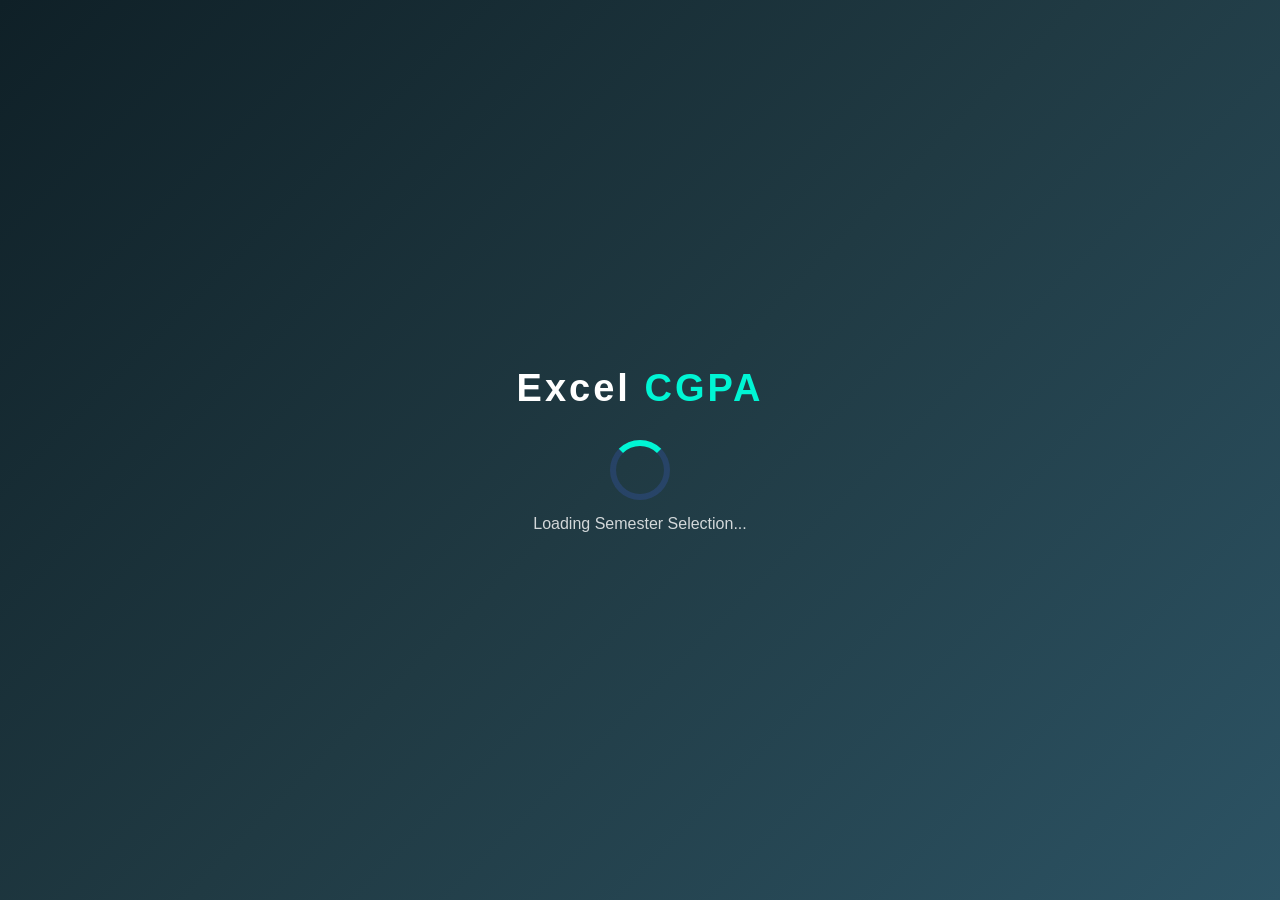
<file: index.html>
<!DOCTYPE html>
<html lang="en">
<head>
<meta charset="UTF-8">
<meta name="viewport" content="width=device-width, initial-scale=1.0">
<title>Loading | AZHAM CGPA</title>

<style>
*{
    margin:0;
    padding:0;
    box-sizing:border-box;
    font-family:'Segoe UI', sans-serif;
}

body{
    height:100vh;
    display:flex;
    justify-content:center;
    align-items:center;
    background: linear-gradient(135deg, #0f2027, #203a43, #2c5364);
    color:white;
    flex-direction:column;
    text-align:center;
}

/* Logo */
.logo{
    font-size:38px;
    font-weight:700;
    letter-spacing:3px;
    animation: fadeIn 1.5s ease-in-out;
}

.logo span{
    color:#00f5d4;
}

/* Loading Spinner */
.loader{
    margin-top:30px;
    width:60px;
    height:60px;
    border:6px solid rgba(70, 105, 244, 0.2);
    border-top:6px solid #00f5d4;
    border-radius:50%;
    animation: spin 1s linear infinite;
}

/* Loading Text */
.loading-text{
    margin-top:15px;
    font-size:16px;
    opacity:0.8;
}

/* Animations */
@keyframes spin{
    0%{transform:rotate(0deg);}
    100%{transform:rotate(360deg);}
}

@keyframes fadeIn{
    from{opacity:0; transform:translateY(-20px);}
    to{opacity:1; transform:translateY(0);}
}

/* Responsive */
@media(max-width:480px){
    .logo{
        font-size:26px;
    }
}
</style>
</head>

<body>

<div class="logo">Excel <span>CGPA</span></div>

<div class="loader"></div>

<div class="loading-text">Loading Semester Selection...</div>

<script>
// Redirect after 3 seconds
setTimeout(function(){
    window.location.href = "semester.html";
}, 3000);
</script>

</body>
</html>
</file>
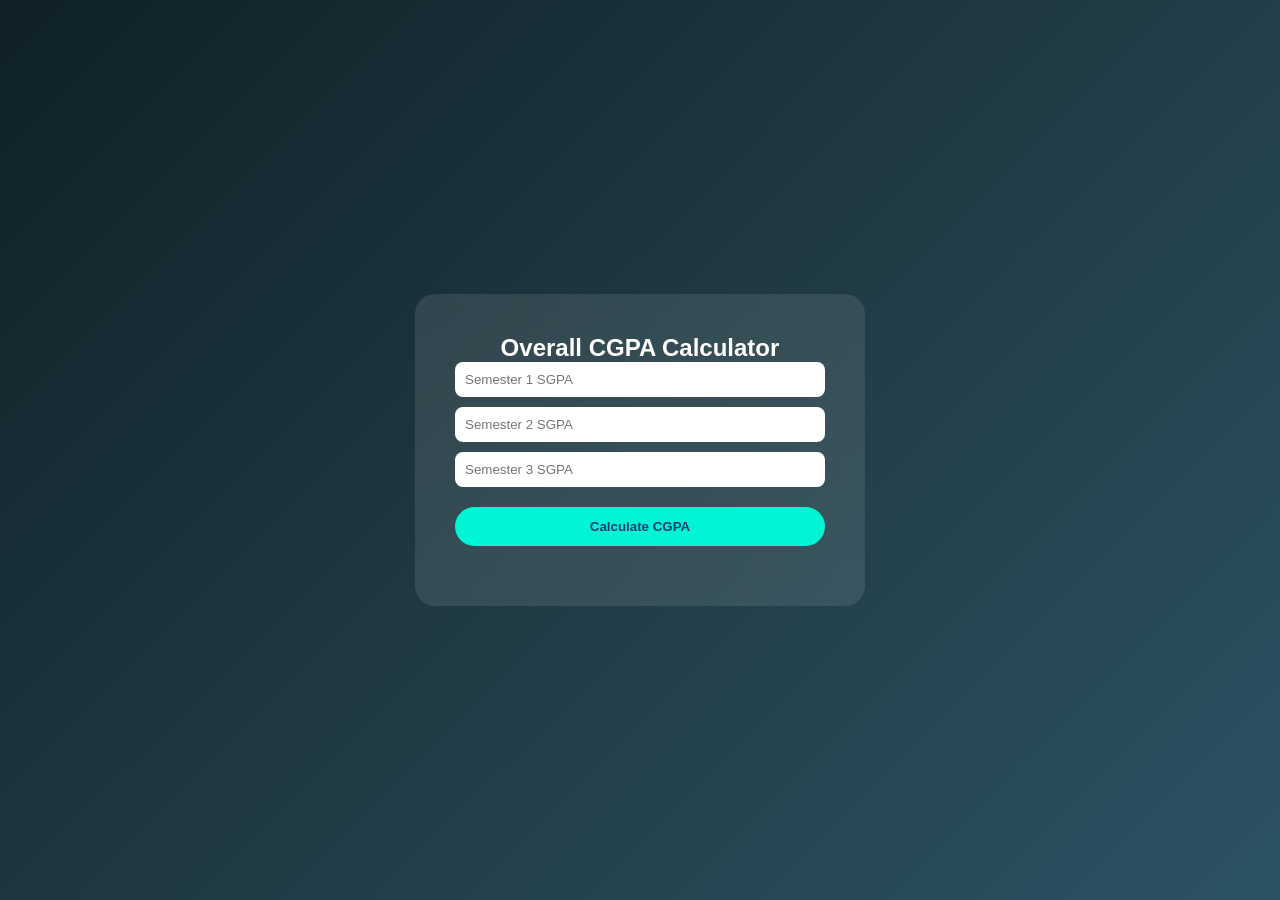
<file: overall.html>
<!DOCTYPE html>
<html lang="en">
<head>
<meta charset="UTF-8">
<meta name="viewport" content="width=device-width, initial-scale=1.0">
<title>Overall CGPA | AZHAM</title>

<style>
*{
    margin:0;
    padding:0;
    box-sizing:border-box;
    font-family:'Segoe UI', sans-serif;
}
body{
    height:100vh;
    display:flex;
    justify-content:center;
    align-items:center;
    background: linear-gradient(135deg, #0f2027, #203a43, #2c5364);
    color:white;
}
.container{
    background: rgba(255,255,255,0.1);
    backdrop-filter: blur(15px);
    padding:40px;
    border-radius:20px;
    width:90%;
    max-width:450px;
    text-align:center;
}
input{
    width:100%;
    padding:10px;
    margin-bottom:10px;
    border:none;
    border-radius:8px;
}
button{
    width:100%;
    padding:12px;
    border:none;
    border-radius:30px;
    font-weight:600;
    margin-top:10px;
    cursor:pointer;
}
.calculate-btn{
    background:#00f5d4;
    color:#1e3c72;
}
.result{
    margin-top:20px;
    font-size:20px;
    font-weight:600;
    color:#00f5d4;
}
</style>
</head>

<body>

<div class="container">
<h2>Overall CGPA Calculator</h2>

<!-- Semester 1 -->
<input type="number" step="0.01" id="s1" placeholder="Semester 1 SGPA">


<!-- Semester 2 -->
<input type="number" step="0.01" id="s2" placeholder="Semester 2 SGPA">


<!-- Semester 3 -->
<input type="number" step="0.01" id="s3" placeholder="Semester 3 SGPA">


<button class="calculate-btn" onclick="calculateCGPA()">Calculate CGPA</button>

<div id="result" class="result"></div>

</div>

<script>
function calculateCGPA(){
    let s1 = parseFloat(document.getElementById("s1").value);
    
    let s2 = parseFloat(document.getElementById("s2").value);

    let s3 = parseFloat(document.getElementById("s3").value);
   

    if(!s1 || !s2 || !s3  ){
        alert("Please enter all SGPA and Credit values");
        return;
    }

    let totalPoints = (s1*20) + (s2*23) + (s3*22);
    let totalCredits = 20 + 23 + 22;

    let cgpa = (totalPoints / totalCredits).toFixed(2);

    document.getElementById("result").innerHTML = "Overall CGPA: " + cgpa;
}
</script>

</body>
</html>
</file>
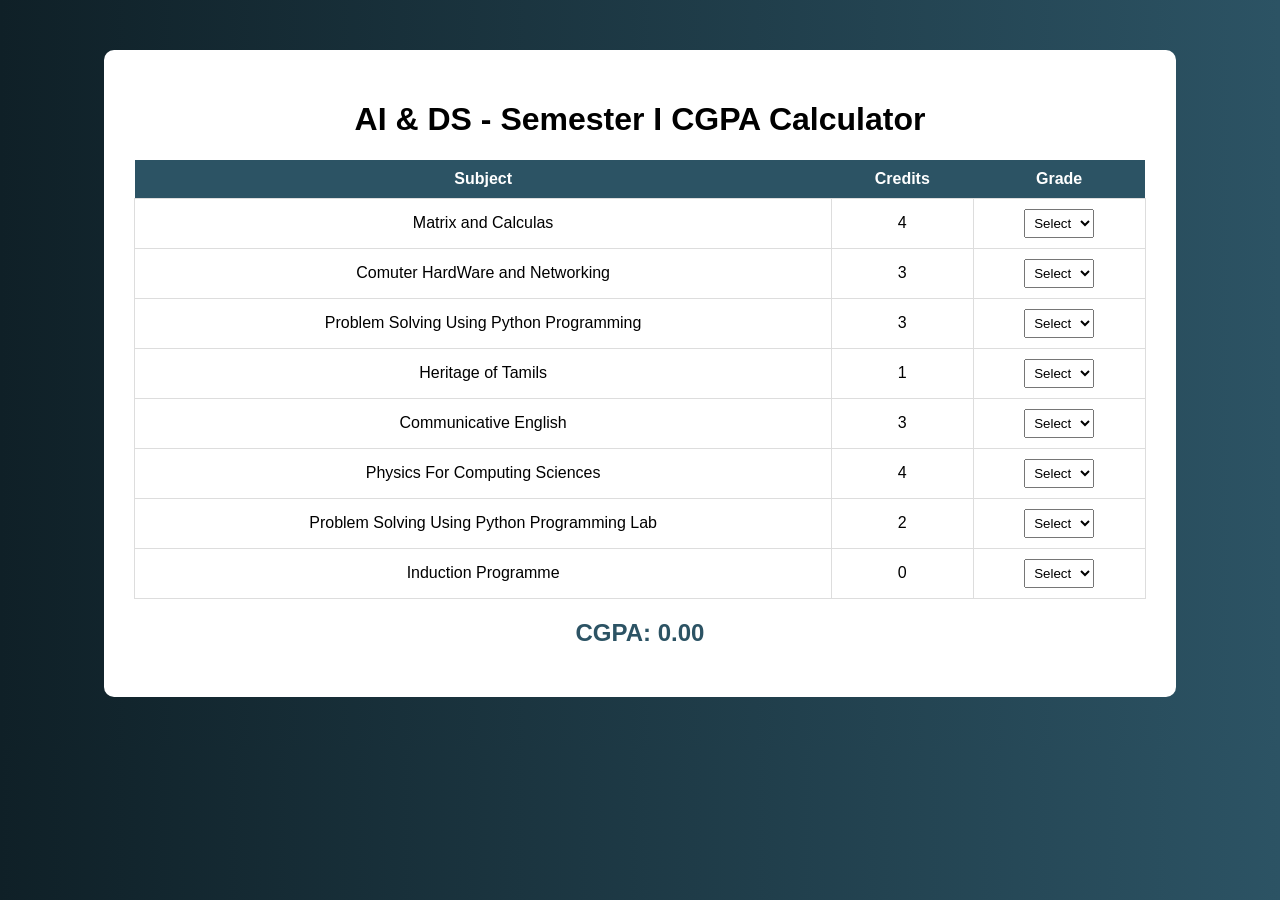
<file: sem1.html>
<!DOCTYPE html>
<html>
<head>
    <title>AI & DS CGPA Calculator</title>
    <link rel="stylesheet" href="sem1.css">
</head>
<body>

<div class="container">
    <h1>AI & DS - Semester I CGPA Calculator</h1>

    <table id="gradeTable">
        <tr>
            <th>Subject</th>
            <th>Credits</th>
            <th>Grade</th>
        </tr>

     
        <tr>
            <td>Matrix and Calculas</td>
            <td>4</td>
            <td>
                <select onchange="calculateCGPA()">
                    <option value="">Select</option>
                    <option value="O">O</option>
                    <option value="A+">A+</option>
                    <option value="A">A</option>
                    <option value="B+">B+</option>
                    <option value="B">B</option>
                    <option value="C">C</option>
                    <option value="RA">RA</option>
                </select>
            </td>
        </tr>

        <tr>
            <td>Comuter HardWare and Networking</td>
            <td>3</td>
            <td>
                <select onchange="calculateCGPA()">
                    <option value="">Select</option>
                    <option value="O">O</option>
                    <option value="A+">A+</option>
                    <option value="A">A</option>
                    <option value="B+">B+</option>
                    <option value="B">B</option>
                    <option value="C">C</option>
                    <option value="RA">RA</option>
                </select>
            </td>
        </tr>

        <tr>
            <td>Problem Solving Using Python Programming</td>
            <td>3</td>
            <td>
                <select onchange="calculateCGPA()">
                    <option value="">Select</option>
                    <option value="O">O</option>
                    <option value="A+">A+</option>
                    <option value="A">A</option>
                    <option value="B+">B+</option>
                    <option value="B">B</option>
                    <option value="C">C</option>
                    <option value="RA">RA</option>
                </select>
            </td>
        </tr>

        <tr>
            <td>Heritage of Tamils</td>
            <td>1</td>
            <td>
                <select onchange="calculateCGPA()">
                    <option value="">Select</option>
                    <option value="O">O</option>
                    <option value="A+">A+</option>
                    <option value="A">A</option>
                    <option value="B+">B+</option>
                    <option value="B">B</option>
                    <option value="C">C</option>
                    <option value="RA">RA</option>
                </select>
            </td>
        </tr>

        <tr>
            <td>Communicative English</td>
            <td>3</td>
            <td>
                <select onchange="calculateCGPA()">
                    <option value="">Select</option>
                    <option value="O">O</option>
                    <option value="A+">A+</option>
                    <option value="A">A</option>
                    <option value="B+">B+</option>
                    <option value="B">B</option>
                    <option value="C">C</option>
                    <option value="RA">RA</option>
                </select>
            </td>
        </tr>
        <tr>
            <td>Physics For Computing Sciences</td>
            <td>4</td>
            <td>
                <select onchange="calculateCGPA()">
                    <option value="">Select</option>
                    <option value="O">O</option>
                    <option value="A+">A+</option>
                    <option value="A">A</option>
                    <option value="B+">B+</option>
                    <option value="B">B</option>
                    <option value="C">C</option>
                    <option value="RA">RA</option>
                </select>
            </td>
        </tr>
        <tr>
            <td>Problem Solving Using Python Programming Lab</td>
            <td>2</td>
            <td>
                <select onchange="calculateCGPA()">
                    <option value="">Select</option>
                    <option value="O">O</option>
                    <option value="A+">A+</option>
                    <option value="A">A</option>
                    <option value="B+">B+</option>
                    <option value="B">B</option>
                    <option value="C">C</option>
                    <option value="RA">RA</option>
                </select>
            </td>
        </tr>
        <tr>
            <td>Induction Programme</td>
            <td>0</td>
            <td>
                <select onchange="calculateCGPA()">
                    <option value="">Select</option>
                    <option value="O">O</option>
                    <option value="A+">A+</option>
                    <option value="A">A</option>
                    <option value="B+">B+</option>
                    <option value="B">B</option>
                    <option value="C">C</option>
                    <option value="RA">RA</option>
                </select>
            </td>
        </tr>
        </tr>

    </table>

    <h2 id="result">CGPA: 0.00</h2>
</div>

<script src="sem1.js"></script>
</body>
</html>
</file>
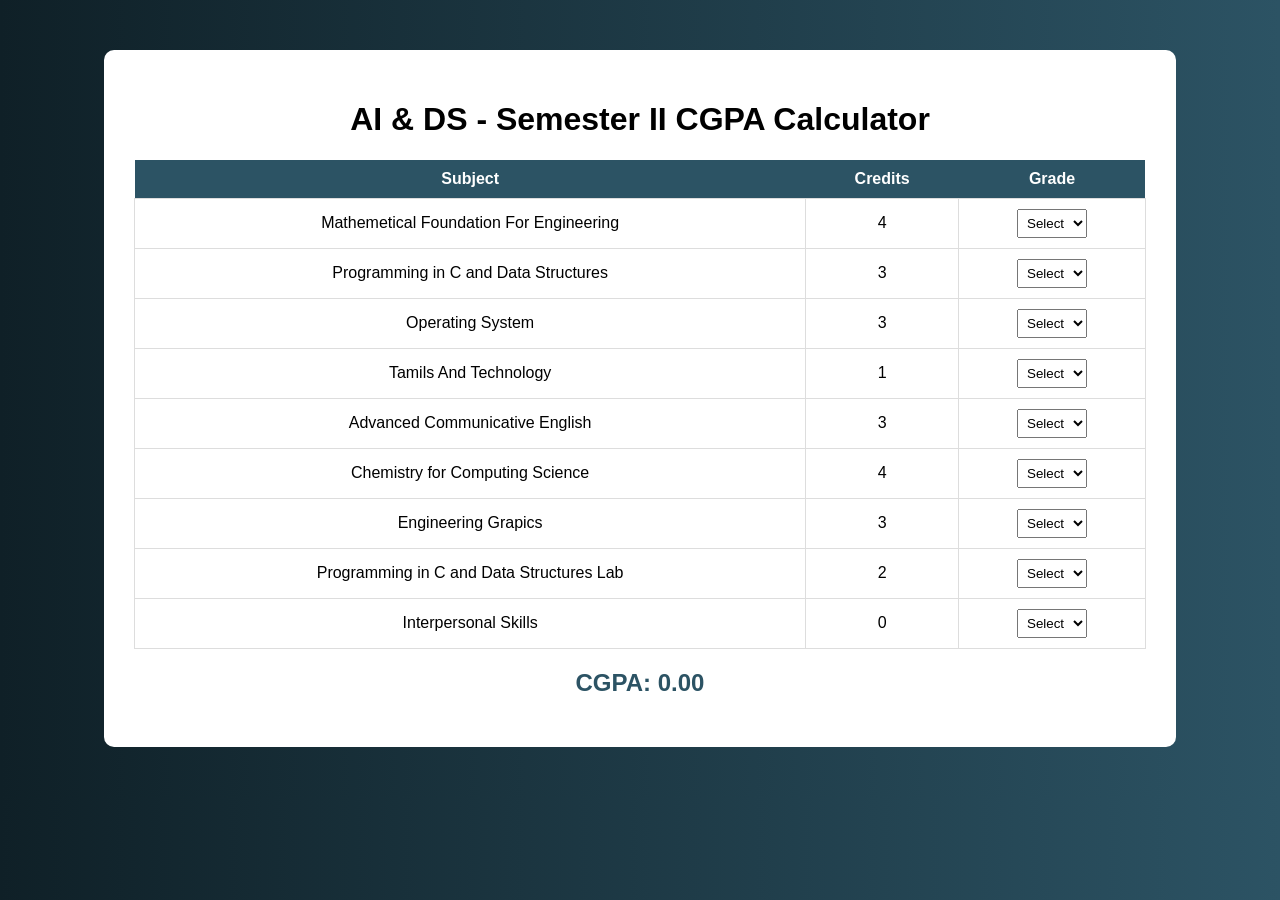
<file: sem2.html>
<!DOCTYPE html>
<html>
<head>
    <title>AI & DS CGPA Calculator</title>
    <link rel="stylesheet" href="sem2.css">
</head>
<body>

<div class="container">
    <h1>AI & DS - Semester II CGPA Calculator</h1>

    <table id="gradeTable">
        <tr>
            <th>Subject</th>
            <th>Credits</th>
            <th>Grade</th>
        </tr>

     
        <tr>
            <td>Mathemetical Foundation For Engineering</td>
            <td>4</td>
            <td>
                <select onchange="calculateCGPA()">
                    <option value="">Select</option>
                    <option value="O">O</option>
                    <option value="A+">A+</option>
                    <option value="A">A</option>
                    <option value="B+">B+</option>
                    <option value="B">B</option>
                    <option value="C">C</option>
                    <option value="RA">RA</option>
                </select>
            </td>
        </tr>

        <tr>
            <td>Programming in C and Data Structures</td>
            <td>3</td>
            <td>
                <select onchange="calculateCGPA()">
                    <option value="">Select</option>
                    <option value="O">O</option>
                    <option value="A+">A+</option>
                    <option value="A">A</option>
                    <option value="B+">B+</option>
                    <option value="B">B</option>
                    <option value="C">C</option>
                    <option value="RA">RA</option>
                </select>
            </td>
        </tr>

        <tr>
            <td>Operating System</td>
            <td>3</td>
            <td>
                <select onchange="calculateCGPA()">
                    <option value="">Select</option>
                    <option value="O">O</option>
                    <option value="A+">A+</option>
                    <option value="A">A</option>
                    <option value="B+">B+</option>
                    <option value="B">B</option>
                    <option value="C">C</option>
                    <option value="RA">RA</option>
                </select>
            </td>
        </tr>

        <tr>
            <td>Tamils And Technology</td>
            <td>1</td>
            <td>
                <select onchange="calculateCGPA()">
                    <option value="">Select</option>
                    <option value="O">O</option>
                    <option value="A+">A+</option>
                    <option value="A">A</option>
                    <option value="B+">B+</option>
                    <option value="B">B</option>
                    <option value="C">C</option>
                    <option value="RA">RA</option>
                </select>
            </td>
        </tr>

        <tr>
            <td>Advanced Communicative English</td>
            <td>3</td>
            <td>
                <select onchange="calculateCGPA()">
                    <option value="">Select</option>
                    <option value="O">O</option>
                    <option value="A+">A+</option>
                    <option value="A">A</option>
                    <option value="B+">B+</option>
                    <option value="B">B</option>
                    <option value="C">C</option>
                    <option value="RA">RA</option>
                </select>
            </td>
        </tr>
        <tr>
            <td>Chemistry for Computing Science</td>
            <td>4</td>
            <td>
                <select onchange="calculateCGPA()">
                    <option value="">Select</option>
                    <option value="O">O</option>
                    <option value="A+">A+</option>
                    <option value="A">A</option>
                    <option value="B+">B+</option>
                    <option value="B">B</option>
                    <option value="C">C</option>
                    <option value="RA">RA</option>
                </select>
            </td>
        </tr>
        <tr>
            <td>Engineering Grapics</td>
            <td>3</td>
            <td>
                <select onchange="calculateCGPA()">
                    <option value="">Select</option>
                    <option value="O">O</option>
                    <option value="A+">A+</option>
                    <option value="A">A</option>
                    <option value="B+">B+</option>
                    <option value="B">B</option>
                    <option value="C">C</option>
                    <option value="RA">RA</option>
                </select>
            </td>
        </tr>
        <tr>
            <td>Programming in C and Data Structures Lab</td>
            <td>2</td>
            <td>
                <select onchange="calculateCGPA()">
                    <option value="">Select</option>
                    <option value="O">O</option>
                    <option value="A+">A+</option>
                    <option value="A">A</option>
                    <option value="B+">B+</option>
                    <option value="B">B</option>
                    <option value="C">C</option>
                    <option value="RA">RA</option>
                </select>
            </td>
        </tr>
        <tr>
            <td>Interpersonal Skills</td>
            <td>0</td>
            <td>
                <select onchange="calculateCGPA()">
                    <option value="">Select</option>
                    <option value="O">O</option>
                    <option value="A+">A+</option>
                    <option value="A">A</option>
                    <option value="B+">B+</option>
                    <option value="B">B</option>
                    <option value="C">C</option>
                    <option value="RA">RA</option>
                </select>
            </td>
        </tr>

    </table>

    <h2 id="result">CGPA: 0.00</h2>
</div>

<script src="sem2.js"></script>
</body>
</html>
</file>
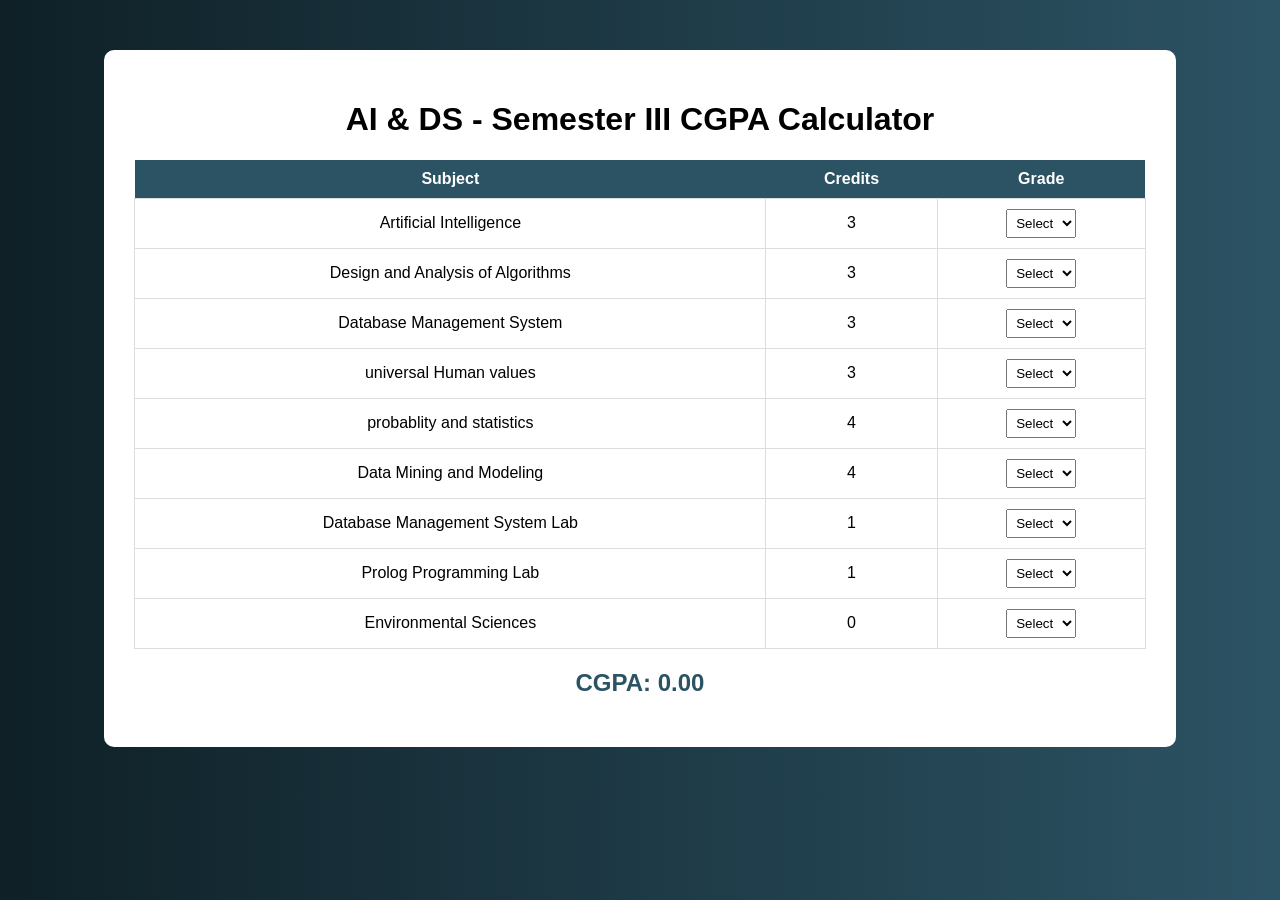
<file: sem3.html>
<!DOCTYPE html>
<html>
<head>
    <title>AI & DS CGPA Calculator</title>
    <link rel="stylesheet" href="sem3.css">
</head>
<body>

<div class="container">
    <h1>AI & DS - Semester III CGPA Calculator</h1>

    <table id="gradeTable">
        <tr>
            <th>Subject</th>
            <th>Credits</th>
            <th>Grade</th>
        </tr>

     
        <tr>
            <td>Artificial Intelligence</td>
            <td>3</td>
            <td>
                <select onchange="calculateCGPA()">
                    <option value="">Select</option>
                    <option value="O">O</option>
                    <option value="A+">A+</option>
                    <option value="A">A</option>
                    <option value="B+">B+</option>
                    <option value="B">B</option>
                    <option value="C">C</option>
                    <option value="RA">RA</option>
                </select>
            </td>
        </tr>

        <tr>
            <td>Design and Analysis of Algorithms</td>
            <td>3</td>
            <td>
                <select onchange="calculateCGPA()">
                    <option value="">Select</option>
                    <option value="O">O</option>
                    <option value="A+">A+</option>
                    <option value="A">A</option>
                    <option value="B+">B+</option>
                    <option value="B">B</option>
                    <option value="C">C</option>
                    <option value="RA">RA</option>
                </select>
            </td>
        </tr>

        <tr>
            <td>Database Management System </td>
            <td>3</td>
            <td>
                <select onchange="calculateCGPA()">
                    <option value="">Select</option>
                    <option value="O">O</option>
                    <option value="A+">A+</option>
                    <option value="A">A</option>
                    <option value="B+">B+</option>
                    <option value="B">B</option>
                    <option value="C">C</option>
                    <option value="RA">RA</option>
                </select>
            </td>
        </tr>

        <tr>
            <td>universal Human values </td>
            <td>3</td>
            <td>
                <select onchange="calculateCGPA()">
                    <option value="">Select</option>
                    <option value="O">O</option>
                    <option value="A+">A+</option>
                    <option value="A">A</option>
                    <option value="B+">B+</option>
                    <option value="B">B</option>
                    <option value="C">C</option>
                    <option value="RA">RA</option>
                </select>
            </td>
        </tr>

        <tr>
            <td>probablity and statistics</td>
            <td>4</td>
            <td>
                <select onchange="calculateCGPA()">
                    <option value="">Select</option>
                    <option value="O">O</option>
                    <option value="A+">A+</option>
                    <option value="A">A</option>
                    <option value="B+">B+</option>
                    <option value="B">B</option>
                    <option value="C">C</option>
                    <option value="RA">RA</option>
                </select>
            </td>
        </tr>
        <tr>
            <td>Data Mining and Modeling</td>
            <td>4</td>
            <td>
                <select onchange="calculateCGPA()">
                    <option value="">Select</option>
                    <option value="O">O</option>
                    <option value="A+">A+</option>
                    <option value="A">A</option>
                    <option value="B+">B+</option>
                    <option value="B">B</option>
                    <option value="C">C</option>
                    <option value="RA">RA</option>
                </select>
            </td>
        </tr>
        <tr>
            <td>Database Management System Lab</td>
            <td>1</td>
            <td>
                <select onchange="calculateCGPA()">
                    <option value="">Select</option>
                    <option value="O">O</option>
                    <option value="A+">A+</option>
                    <option value="A">A</option>
                    <option value="B+">B+</option>
                    <option value="B">B</option>
                    <option value="C">C</option>
                    <option value="RA">RA</option>
                </select>
            </td>
        </tr>
        <tr>
            <td>Prolog Programming Lab</td>
            <td>1</td>
            <td>
                <select onchange="calculateCGPA()">
                    <option value="">Select</option>
                    <option value="O">O</option>
                    <option value="A+">A+</option>
                    <option value="A">A</option>
                    <option value="B+">B+</option>
                    <option value="B">B</option>
                    <option value="C">C</option>
                    <option value="RA">RA</option>
                </select>
            </td>
        </tr>
        <tr>
            <td>Environmental Sciences</td>
            <td>0</td>
            <td>
                <select onchange="calculateCGPA()">
                    <option value="">Select</option>
                    <option value="O">O</option>
                    <option value="A+">A+</option>
                    <option value="A">A</option>
                    <option value="B+">B+</option>
                    <option value="B">B</option>
                    <option value="C">C</option>
                    <option value="RA">RA</option>
                </select>
            </td>
        </tr>

    </table>

    <h2 id="result">CGPA: 0.00</h2>
</div>

<script src="sem3.js"></script>
</body>
</html>
</file>
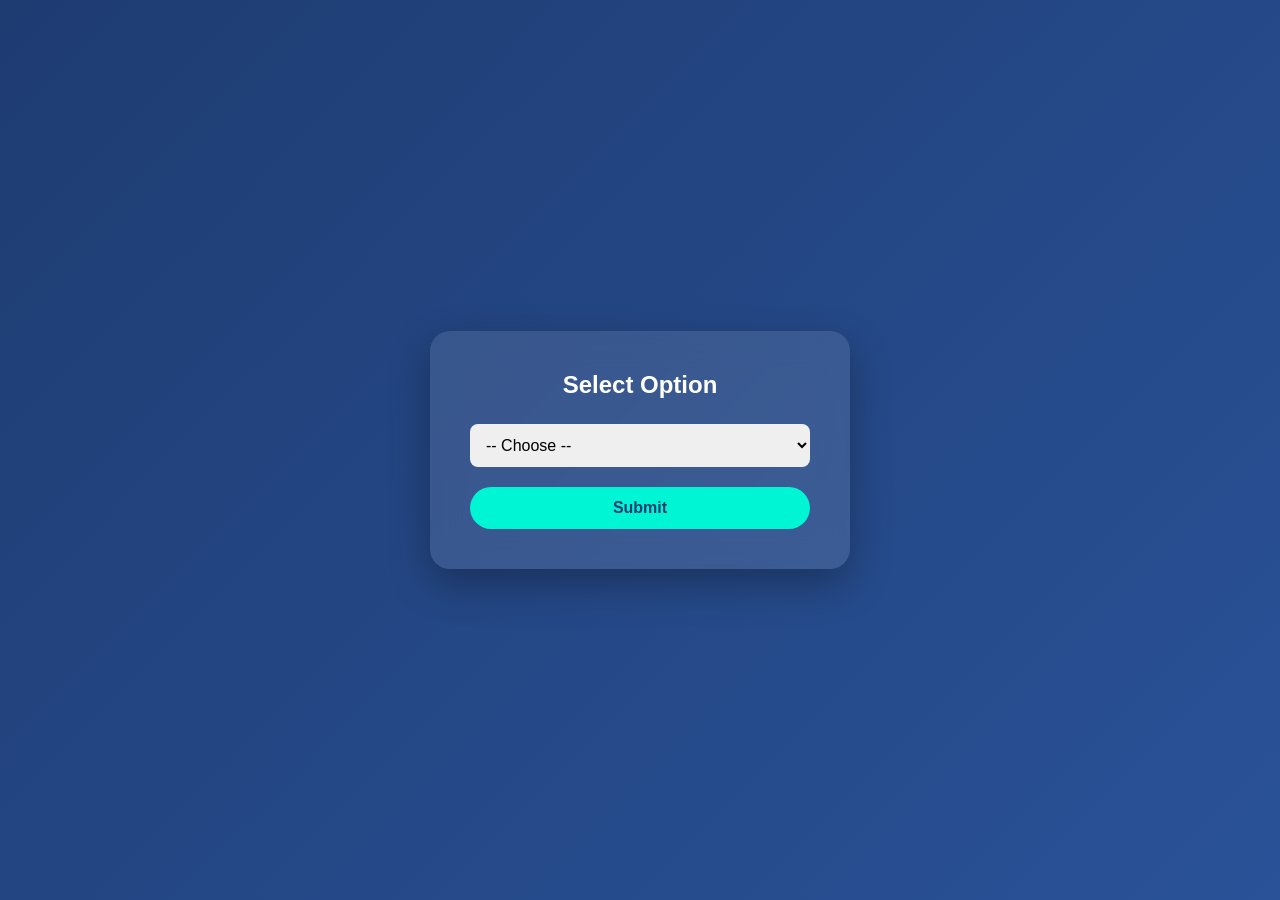
<file: semester.html>
<!DOCTYPE html>
<html lang="en">
<head>
<meta charset="UTF-8">
<meta name="viewport" content="width=device-width, initial-scale=1.0">
<title>Semester Selection | AZHAM CGPA</title>

<style>
*{
    margin:0;
    padding:0;
    box-sizing:border-box;
    font-family:'Segoe UI', sans-serif;
}

body{
    height:100vh;
    display:flex;
    justify-content:center;
    align-items:center;
    background: linear-gradient(135deg, #1e3c72, #2a5298);
    color:white;
}

.container{
    background: rgba(255,255,255,0.1);
    backdrop-filter: blur(15px);
    padding:40px;
    border-radius:20px;
    width:90%;
    max-width:420px;
    text-align:center;
    box-shadow:0 15px 40px rgba(0,0,0,0.3);
}

h2{
    margin-bottom:25px;
}

select{
    width:100%;
    padding:12px;
    border-radius:8px;
    border:none;
    font-size:16px;
    margin-bottom:20px;
}

button{
    width:100%;
    padding:12px;
    border:none;
    border-radius:30px;
    font-size:16px;
    font-weight:600;
    background:#00f5d4;
    color:#1e3c72;
    cursor:pointer;
    transition:0.3s;
}

button:hover{
    background:white;
    transform:scale(1.05);
}

/* Responsive */
@media(max-width:480px){
    .container{
        padding:30px 20px;
    }
}
</style>
</head>

<body>

<div class="container">
<h2>Select Option</h2>

<select id="option">
    <option value="">-- Choose --</option>
    <option value="sem1.html">Semester 1</option>
    <option value="sem2.html">Semester 2</option>
    <option value="sem3.html">Semester 3</option>
    <option value="overall.html">Overall CGPA</option>
</select>

<button onclick="goToPage()">Submit</button>

</div>

<script>
function goToPage(){
    let page = document.getElementById("option").value;
    if(page === ""){
        alert("Please select an option");
    } else {
        window.location.href = page;
    }
}
</script>

</body>
</html>
</file>
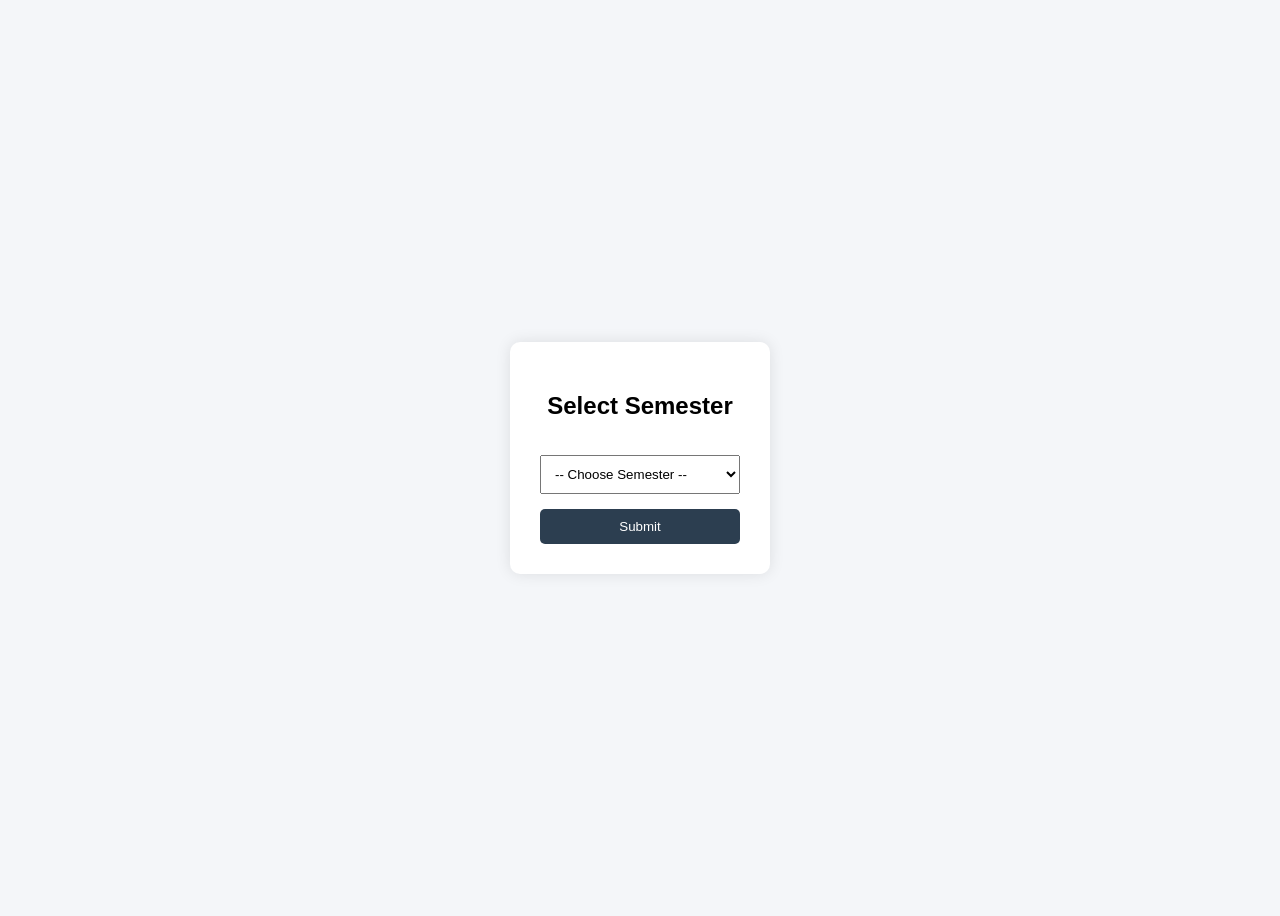
<file: sem1/semester.html>
<!DOCTYPE html>
<html>
<head>
<title>CGPA Calculator</title>
<style>
body{
    font-family: Arial, sans-serif;
    background:#f4f6f9;
    display:flex;
    justify-content:center;
    align-items:center;
    height:100vh;
}
.container{
    background:white;
    padding:30px;
    border-radius:10px;
    box-shadow:0 0 15px rgba(0,0,0,0.1);
    text-align:center;
}
select, button{
    padding:10px;
    margin-top:15px;
    width:200px;
}
button{
    background:#2c3e50;
    color:white;
    border:none;
    border-radius:5px;
    cursor:pointer;
}
button:hover{
    background:#1a252f;
}
</style>
</head>
<body>

<div class="container">
<h2>Select Semester</h2>

<select id="semester">
    <option value="">-- Choose Semester --</option>
    <option value="sem1.html">Semester 1</option>
    <option value="sem2.html">Semester 2</option>
    <option value="sem3.html">Semester 3</option>
</select>

<br>
<button onclick="goToSemester()">Submit</button>
</div>

<script>
function goToSemester(){
    let sem = document.getElementById("semester").value;
    if(sem === ""){
        alert("Please select a semester");
    } else {
        window.location.href = sem;
    }
}
</script>

</body>
</html>
</file>
<file: sem1.css>
body {
    font-family: Arial;
    background: linear-gradient(to right, #0f2027, #2c5364);
    text-align: center;
}

.container {
    background: white;
    width: 80%;
    margin: 50px auto;
    padding: 30px;
    border-radius: 10px;
}

table {
    width: 100%;
    border-collapse: collapse;
}

th {
    background: #2c5364;
    color: white;
    padding: 10px;
}

td {
    padding: 10px;
    border: 1px solid #ddd;
}

select {
    padding: 5px;
}

h2 {
    margin-top: 20px;
    color: #2c5364;
}
</file>
<file: sem2.css>
body {
    font-family: Arial;
    background: linear-gradient(to right, #0f2027, #2c5364);
    text-align: center;
}

.container {
    background: white;
    width: 80%;
    margin: 50px auto;
    padding: 30px;
    border-radius: 10px;
}

table {
    width: 100%;
    border-collapse: collapse;
}

th {
    background: #2c5364;
    color: white;
    padding: 10px;
}

td {
    padding: 10px;
    border: 1px solid #ddd;
}

select {
    padding: 5px;
}

h2 {
    margin-top: 20px;
    color: #2c5364;
}
</file>
<file: sem3.css>
body {
    font-family: Arial;
    background: linear-gradient(to right, #0f2027, #2c5364);
    text-align: center;
}

.container {
    background: white;
    width: 80%;
    margin: 50px auto;
    padding: 30px;
    border-radius: 10px;
}

table {
    width: 100%;
    border-collapse: collapse;
}

th {
    background: #2c5364;
    color: white;
    padding: 10px;
}

td {
    padding: 10px;
    border: 1px solid #ddd;
}

select {
    padding: 5px;
}

h2 {
    margin-top: 20px;
    color: #2c5364;
}
</file>
